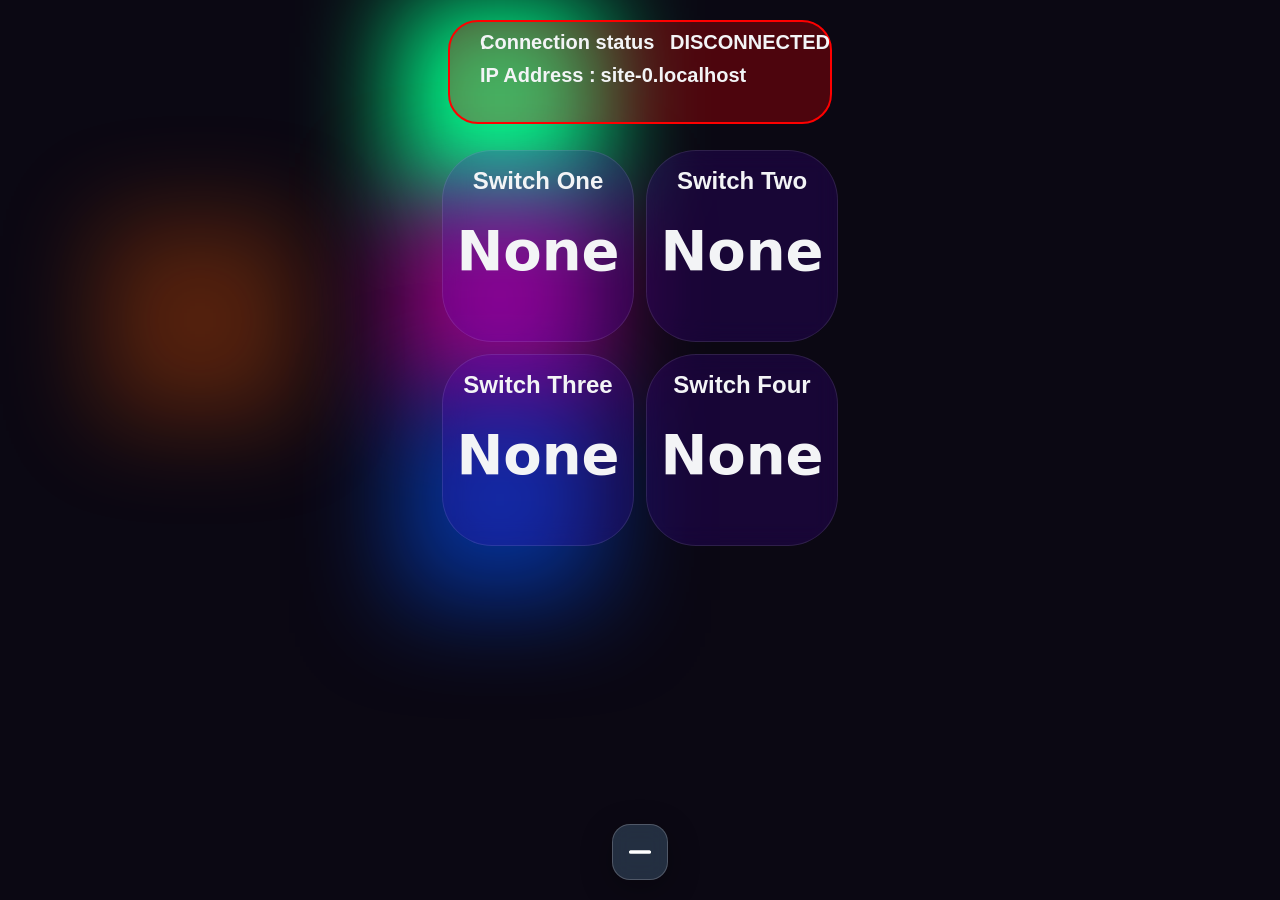
<file: data/index.html>
<!DOCTYPE html>
<html lang="en">
<head>
    <meta charset="UTF-8">
    <meta name="viewport" content="width=device-width, initial-scale=1.0">
    <link href="latest.css" rel="stylesheet" />
    <title>Document</title>
</head>
<body class="flex column center">

    <div class="connection felx column">
        <div class="flex row align gap-5">
             <h1 class="m-l-30 m-t-20" style="font-size: 20px;line-height: 0;">Connection status :</h1>
             <h1 class="m-t-20 connection-status" style="font-size: 20px;line-height: 0;">status</h1>
        </div>
        <div class="flex row align gap-5">
             <h1 class="m-l-30 m-t-20" style="font-size: 20px;line-height: 0;">IP Address : </h1>
             <h1 class="m-t-20 local-ip" style="font-size: 20px;line-height: 0;">IP</h1>
        </div>
    </div>

    <!-- backgroud shadwo element-->
    <div class="big-circle"></div>
    <div class="big-circle" style="top:100px;left:500px;box-shadow: 0 0 100px 100px #00ff8c;"></div>
     <div class="big-circle" style="top:300px;left:500px;box-shadow: 0 0 100px 100px #fa00d993;"></div>
    <div class="big-circle" style="top:500px;left:500px;box-shadow: 0 0 100px 100px #0051ff93;"></div>
    
    <!--button Flex Box-->
    <div class="items flex row center item-gap wrap">

        <div class="item flex column align" id="switch-one">

            <div class="item-name p-t-10 flex center">
                <h2>Switch One</h2>
            </div>

            <div class="item-state p-t-30 flex center">
                <h1>None</h1>
            </div>

        </div>

        <div class="item flex column align" id="switch-two">

            <div class="item-name p-t-10 flex center">
                <h2>Switch Two</h2>
            </div>

            <div class="item-state p-t-30 flex center">
                <h1>None</h1>
            </div>

        </div>

        <div class="item flex column align" id="switch-three">

            <div class="item-name p-t-10 flex center">
                <h2>Switch Three</h2>
            </div>

            <div class="item-state p-t-30 flex center">
                <h1>None</h1>
            </div>

        </div>

        <div class="item flex column align" id="switch-four">

            <div class="item-name p-t-10 flex center">
                <h2>Switch Four</h2>
            </div>

            <div class="item-state p-t-30 flex center">
                <h1>None</h1>
            </div>

        </div>

    </div>

    <!--Control Panel Flex Box-->
    <div class="flex row align center gap-10" id="ControlPanel">
        <div class="circle center theme" id="cp-item"><img class="icon-25" src="icon/moon.png"/></div>
        <div class="parent-close-button flex center" ><div class="close-button" id="close-button"></div></div>
        <div class="circle center wifi-setting" id="cp-item"><img class="icon-25" src="icon/wifi.png"/></div>
    </div>

    <!--WiFi Setting Panel-->
    <div class="wifi-setting-panel flex center">

        <div class="wifi-indent flex center gap-40 column">

            <label for="wifi-name">WiFi Name</label>

            <div class="flex column center gap-10" style="width: inherit;">
                <input type="text" id="wifi-name"  name="wifi-name" minlength="0" maxlength="31" placeholder="Type new name for access point"/>
                <div class="send-button flex row center gap-10" id="send-wifi-name">
                    <h1 class="button-text">Send WiFi Name</h1>
                    <img class="icon-25" src="icon/send.png"/>
                </div>
            </div>

            <label for="wifi-password">WiFi Password</label>

            <div class="flex column center gap-10" style="width: inherit;">
                <div class="flex row align gap-5" style="width: 100%;">
                    <input type="password" id="wifi-password"  name="wifi-password" minlength="8" maxlength="31" placeholder="Type new password for access point"/>
                    <div class="flex center send-button password-visibility" style="width: 44px;"><img class="icon-25" src="icon/eye-off.svg"/></div>
                </div>
                <div class="send-button flex row center gap-10" id="send-wifi-password">
                    <h1 class="button-text">Send Password</h1>
                    <img class="icon-25" src="icon/send.png"/>
                </div>
            </div>

            <div class="flex row center gap-10" style="width: inherit;">

                <div class="send-button flex row center gap-5"  id="restart">
                    <h1  class="button-text">Restart</h1>
                    <img style="width:35px;height:35px;" src="icon/on-off.png"/>
                </div>

                <div class="send-button flex row center gap-5"  id="restore">
                    <h1 class="button-text">Restore ESP</h1>
                    <img class="icon-25" src="icon/restart.svg"/>
                </div>

            </div>
            
        </div>
    </div>




    
    <script type="module" src="js/script.js"></script>
    
    
</body>
</html>
</file>
<file: data/latest.css>
.dark-theme, :root {
    --bg-body: #0b0813;
    --text-main: #f3f4f6;
    --item-bg: rgba(100, 4, 255, 0.15);
    --item-border: rgba(255, 255, 255, 0.1);
    --control-panel-bg: rgba(135, 206, 250, 0.2);
    --control-panel-border: rgba(255, 255, 255, 0.2);
    --close-btn-line: #ffffff;
    --hover-bg: rgba(255, 255, 255, 0.1);
    --wifi-panel-bg: rgba(255, 255, 255, 0.05);
    --wifi-indent-bg: rgba(255, 255, 255, 0.03);
    --wifi-indent-border: rgba(255, 255, 255, 0.05);
    --label-color: #ffffff;
    --input-bg: rgba(0, 0, 0, 0.2);
    --input-border: rgba(255, 255, 255, 0.1);
    --input-text: #ffffff;
}

.light-theme {
    --bg-body: #f4f4f9;
    --text-main: #1f1a24;
    --item-bg: rgba(100, 4, 255, 0.08);
    --item-border: rgba(100, 4, 255, 0.15);
    --control-panel-bg: rgba(135, 206, 250, 0.4);
    --control-panel-border: rgba(0, 0, 0, 0.1);
    --close-btn-line: #1f1a24;
    /* --hover-bg: rgba(0, 0, 0, 0.06); */
    --hover-bg: #00ff5581;
    --wifi-panel-bg: rgba(255, 255, 255, 0.85);
    --wifi-indent-bg: #ffffff;
    --wifi-indent-border: rgba(0, 0, 0, 0.08);
    --label-color: #000000;
    --input-bg: #f9f9fb;
    --input-border: rgba(0, 0, 0, 0.15);
    --input-text: #1f1a24;
    --bg-item : #00ff6a;
}

.flex {
    display: flex;
}

.row {
    flex-direction: row;
}

.column {
    flex-direction: column;
}

.wrap {
    flex-wrap: wrap;
    align-content: flex-start;
}

.center {
    justify-content: center;
    align-items: center;
}

.align {
    align-items: center;
}

.p-t-30 { padding-top: 30px; }
.p-t-10 { padding-top: 15px; } 

.m-l-30 { margin-left:  30px;}
.m-t-20 { margin-top: 20px}

.gap-5  { gap: 5px; }
.gap-10 { gap: 15px; }
.gap-40 { gap: 40px; } 

.icon-25 {
    height: 25px;
    width: 25px;
    transition: all 0.4s cubic-bezier(0.4, 0, 0.2, 1);
}

body {
    background-color: var(--bg-body); 
    color: var(--text-main);
    font-family: system-ui, -apple-system, BlinkMacSystemFont, 'Segoe UI', Roboto, sans-serif;
    margin: 0;
    padding: 0;
}

.items {
    background-color: transparent;
    width: 420px;
    position: absolute;
    top: 150px;
    max-height: max-content;
    display: flex;
    flex-wrap: wrap;
}

.item {
    height: 190px;
    width: 190px; 
    background: var(--item-bg); 
    backdrop-filter: blur(12px); 
    -webkit-backdrop-filter: blur(12px);
    border: 1px solid var(--item-border);
    border-radius: 50px; 
    overflow: hidden;
    transition: all 0.3s ease;
}

.item:hover {
    border-color: rgba(100, 4, 255, 0.4);
    box-shadow: 0 10px 30px rgba(100, 4, 255, 0.2);
}

.item-gap {
    gap: 12px;
}

.item-name {
    height: 30px;
    width: 100%;
    background-color: transparent;
    font-family: 'Franklin Gothic Medium', 'Arial Narrow', Arial, sans-serif;
    font-weight: normal;
    line-height: 0;
}

.item-state {
    height: 50px;
    width: 100px;
    background-color: transparent; 
    font-size: 28px;
    font-weight: 800;
    line-height: 0;
}

.button-on {
    box-shadow: 0 0 20px rgba(221, 181, 0, 0.4);
    border: 1px solid rgb(221, 181, 0);
    transform: scale(0.98);
}

.button-off {
    box-shadow: 0 0 20px rgba(255, 8, 8, 0.3);
    border: 1px solid rgb(255, 8, 8);
    transform: scale(1);
}

#ControlPanel {
    height: 54px;
    width: 54px;
    border-radius: 18px;
    background: var(--control-panel-bg); 
    backdrop-filter: blur(10px);
    -webkit-backdrop-filter: blur(10px);
    position: fixed;
    bottom: 20px;
    transition: width 0.5s cubic-bezier(0.4, 0, 0.2, 1); 
    border: 1px solid var(--control-panel-border);
    box-shadow: 0 8px 32px rgba(0, 0, 0, 0.3);
}
.parent-close-button {
    position: relative;
    width: 42px;
    height: 42px;
    border-radius: 14px;
    cursor: pointer;
    transition: background-color 0.2s;
}

.parent-close-button:hover, .circle:hover {
    background-color: var(--hover-bg);
}

.close-button {
    width: 42px;
    height: 42px;
    position: relative; 
    display: flex;
    justify-content: center;
    align-items: center;
    overflow: hidden;
}

.close-button::before,
.close-button::after{
    content: '';
    position: absolute;
    top: 50%;
    left: 50%;
    width: 22px;
    height: 3px;
    background-color: var(--close-btn-line); 
    transition: all 0.3s cubic-bezier(0.4, 0, 0.2, 1);
    border-radius: 2px;
}

.close-button::before { transform: translate(-50%, -50%) rotate(0deg); }
.close-button::after { transform: translate(-50%, -50%) rotate(0deg); }

.close-button.active::before { transform: translate(-50%, -50%) rotate(45deg); }
.close-button.active::after { transform: translate(-50%, -50%) rotate(-45deg); }

.circle {
    background-color: var(--hover-bg);
    border-radius: 2px solid red;
    height: 42px;
    width: 42px;
    border-radius: 14px;
    opacity: 0;
    transition: all 0.4s ease;
    display: none;
    border: 2px  solid green;
    box-shadow: 0 0 10px 0px var(--bg-item);
}

.circle.active {
    opacity: 1;
    display: flex;
}

.wifi-setting-panel {
    height: auto; 
    min-height: 450px;
    width: 380px;
    background: var(--wifi-panel-bg);
    backdrop-filter: blur(20px);
    -webkit-backdrop-filter: blur(20px);
    position: fixed;
    top: 20px;
    z-index: 3;
    border-radius: 24px;
    border: 1px solid rgba(0, 255, 106, 0.3);
    box-shadow: 0 20px 50px rgba(0, 0, 0, 0.4), 0 0 30px rgba(0, 255, 106, 0.1);    
    padding: 15px;
    box-sizing: border-box;
    display: none;
}

.wifi-indent {
    height: 100%;
    width: 100%;
    background-color: var(--wifi-indent-bg); 
    border-radius: 18px;
    padding: 25px 20px;
    box-sizing: border-box;
    border: 1px solid var(--wifi-indent-border);
}

label {
    font-size: 15px;
    font-weight: 500;
    color: var(--label-color);
    margin-bottom: 6px;
    display: block;
}

input {
    height: 44px; 
    border-radius: 12px;
    width: 100%; 
    box-sizing: border-box;
    font-size: 16px;
    text-indent: 15px;
    border: 1px solid var(--input-border);
    background-color: var(--input-bg);
    color: var(--input-text);
    transition: all 0.3s ease;
}

input:focus {
    outline: none;
    border-color: #00ff6a;
    box-shadow: 0 0 15px rgba(0, 255, 106, 0.25);
}

.send-button {
    height: 44px;
    width: 100%;
    background: linear-gradient(135deg, #0052ff, #003cff); 
    border-radius: 12px;
    border: none;
    color: white;
    cursor: pointer;
    box-shadow: 0 4px 15px rgba(0, 60, 255, 0.3);
    transition: all 0.3s ease;
}

.send-button:hover {
    background: linear-gradient(135deg, #1a64ff, #0033dd);
    transform: translateY(-2px);
    box-shadow: 0 6px 20px rgba(0, 60, 255, 0.4);
}

.button-text {
    font-size: 16px;
    font-weight: 600;
    letter-spacing: 0.5px;
}

.big-circle{
    position: fixed;
    /* z-index: -1; */
    top : 320px;
    left: 200px;
    height: 0px;
    width: 0px;
    border-radius: 100px;
    background-color: #0033dd;
    box-shadow: 0 0 100px 100px #ff5e0050;
}

.connection{
    position: fixed;
    top : 20px;
    z-index: 2;
    height: 100px;
    width: 380px;
    background-color: #00ff6a46;
    border-radius: 30px;
    border: 2px solid green;
    font-family: 'Franklin Gothic Medium', 'Arial Narrow', Arial, sans-serif;
    font-size: 15px;
}
</file>
